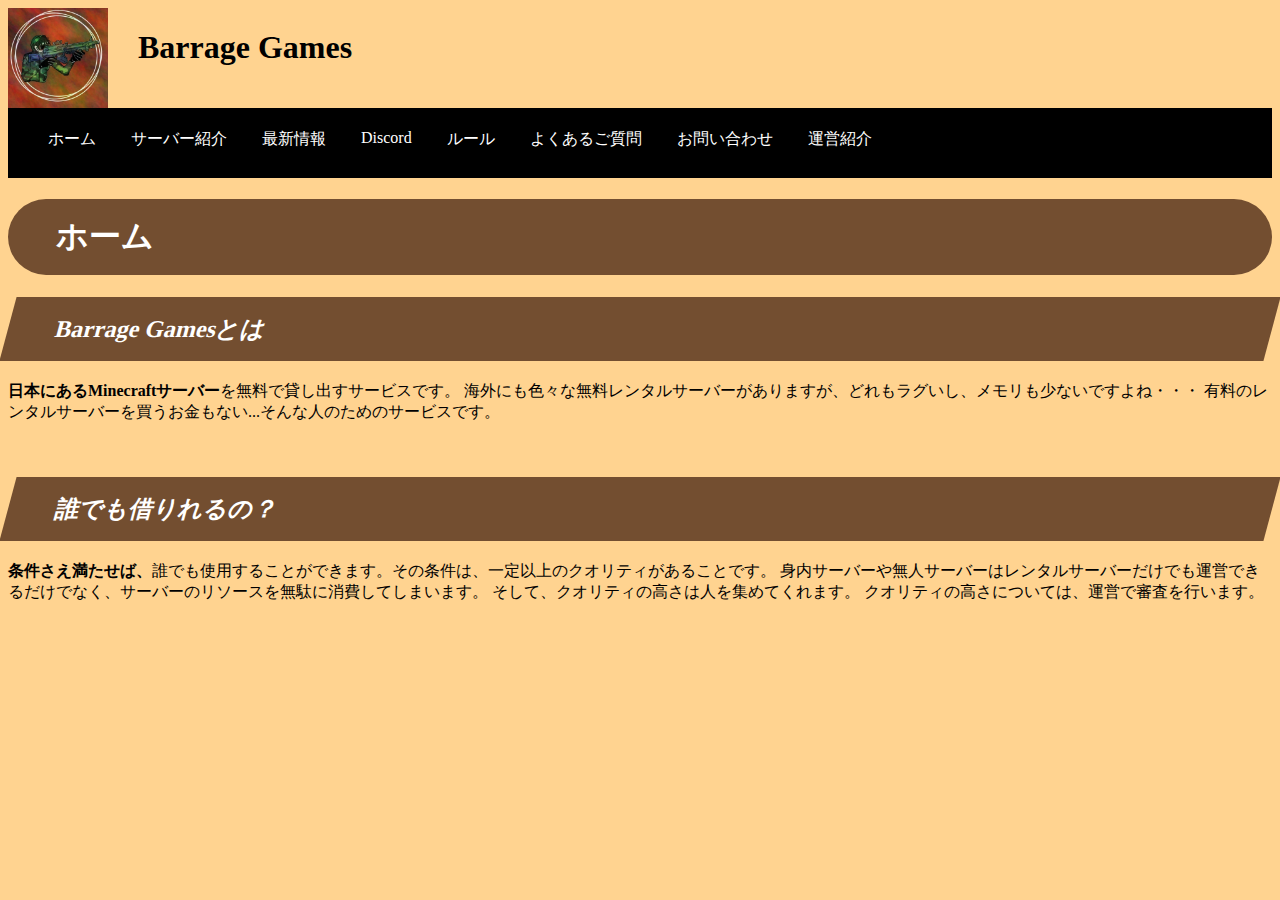
<file: index.html>
<!DOCTYPE html>
<html>
    <head>
        <title>Barrage Games -ホーム-</title>
        <link rel="stylesheet" href="style.css" type="text/css">
        <link rel="icon" href="image/favicon.ico">
        <meta name="viewport" content="width=device-width,initial-scale=1" />
        <meta name="description" content="Barrage Gamesは日本のMinecraftサーバーを無料で貸し出すサービスです!!" />
    </head>
    <body>
        <div class="flex">
            <img src="image/logo.webp" width="100px" height="100px">
            <h1 class="Title">Barrage Games</h1>
        </div>
        <nav>
            <ul>
                <li><a class="bar" href="index.html">ホーム</a></li>
                <li><a class="bar" href="server.html">サーバー紹介</a></li>
                <li><a class="bar" href="activity.html">最新情報</a></li>
                <li><a class="bar" href="discord.html">Discord</a></li>
                <li><a class="bar" href="terms.html">ルール</a></li>
                <li><a class="bar" href="FAQ.html">よくあるご質問</a></li>
                <li><a class="bar" href="contact.html">お問い合わせ</a></li>
                <li><a class="bar" href="about.html">運営紹介</a></li>
            </ul>
        </nav>
        <h1 class="SubTitle">ホーム</h1>
        <h2 class="h2">Barrage Gamesとは</h2>
        <p>
            <b>日本にあるMinecraftサーバー</b>を無料で貸し出すサービスです。
            海外にも色々な無料レンタルサーバーがありますが、どれもラグいし、メモリも少ないですよね・・・
            有料のレンタルサーバーを買うお金もない...そんな人のためのサービスです。
        </p>
        <br>
        <h2 class="h2">誰でも借りれるの？</h2>
        <p>
            <b>条件さえ満たせば、</b>誰でも使用することができます。その条件は、一定以上のクオリティがあることです。
            身内サーバーや無人サーバーはレンタルサーバーだけでも運営できるだけでなく、サーバーのリソースを無駄に消費してしまいます。
            そして、クオリティの高さは人を集めてくれます。
            クオリティの高さについては、運営で審査を行います。
        </p>
        <br>
    </body>
</html>
</file>
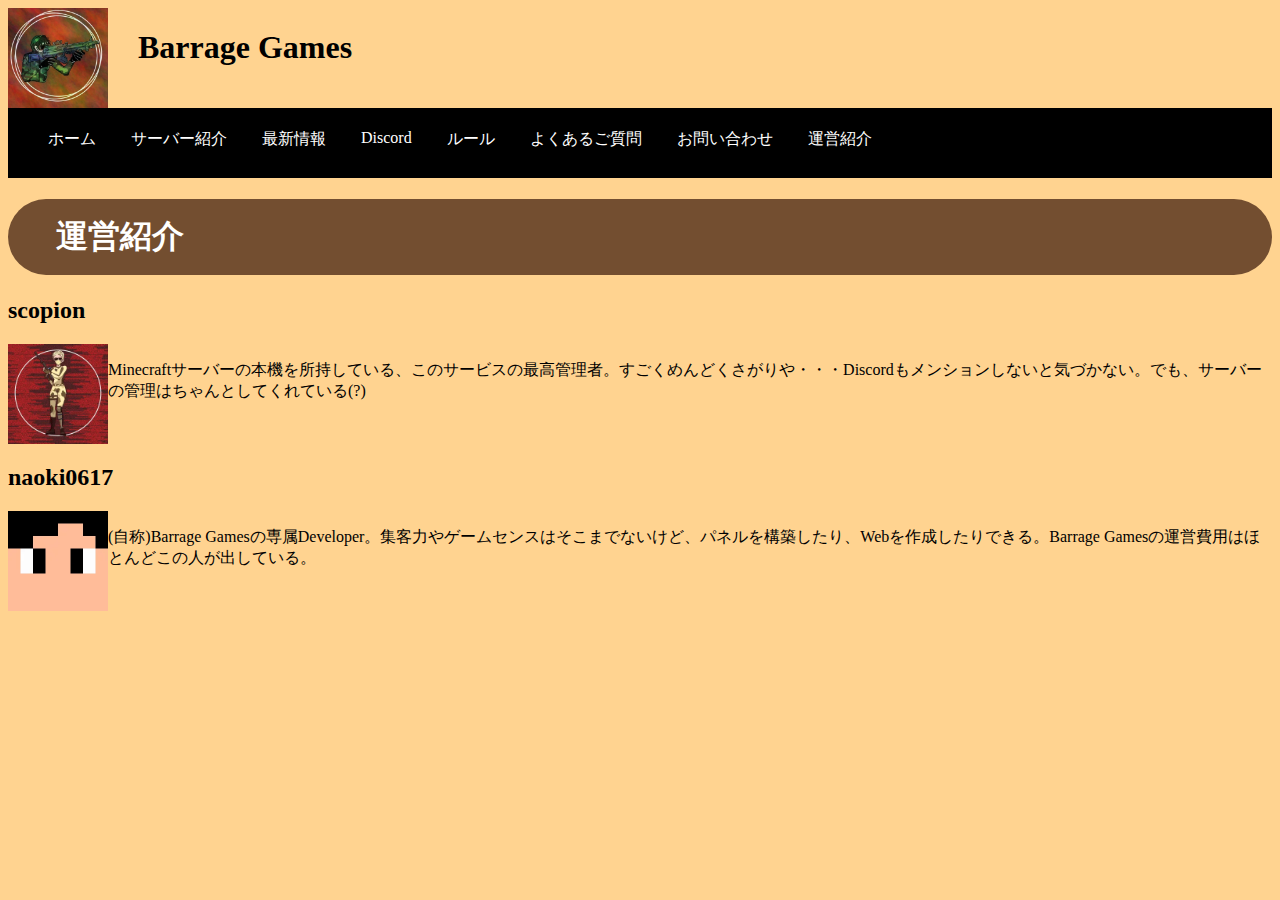
<file: about.html>
<!DOCTYPE html>
<html>
	<head>
		<title>Barrage Games -運営紹介-</title>
		<link rel="stylesheet" href="style.css" type="text/css">
		<link rel="icon" href="image/favicon.ico">
		<meta name="viewport" content="width=device-width,initial-scale=1" />
		<meta name="description" content="Barrage Gamesは日本のMinecraftサーバーを無料で貸し出すサービスです!!" />
	</head>
	<body>
		<div class="flex">
			<img src="image/logo.webp" width="100px" height="100px">
			<h1 class="Title">Barrage Games</h1>
		</div>
		<nav>
			<ul>
				<li><a class="bar" href="index.html">ホーム</a></li>
				<li><a class="bar" href="server.html">サーバー紹介</a></li>
				<li><a class="bar" href="activity.html">最新情報</a></li>
				<li><a class="bar" href="discord.html">Discord</a></li>
				<li><a class="bar" href="terms.html">ルール</a></li>
				<li><a class="bar" href="FAQ.html">よくあるご質問</a></li>
				<li><a class="bar" href="contact.html">お問い合わせ</a></li>
				<li><a class="bar" href="about.html">運営紹介</a></li>
			</ul>
        </nav>
		<h1 class="SubTitle">運営紹介</h1>
		<h2 class="position">scopion</h2>
		<div class="flex">
			<img src="image/scopion.webp" width="100px" higth="100px">
			<p>Minecraftサーバーの本機を所持している、このサービスの最高管理者。すごくめんどくさがりや・・・Discordもメンションしないと気づかない。でも、サーバーの管理はちゃんとしてくれている(?)</p>
		</div>
		<h2 class="position">naoki0617</h2>
		<div class="flex">
			<img src="image/naoki0617.webp" width="100px" higth="100px">
			<p>(自称)Barrage Gamesの専属Developer。集客力やゲームセンスはそこまでないけど、パネルを構築したり、Webを作成したりできる。Barrage Gamesの運営費用はほとんどこの人が出している。</p>
		</div>
	</body>
</html>
</file>
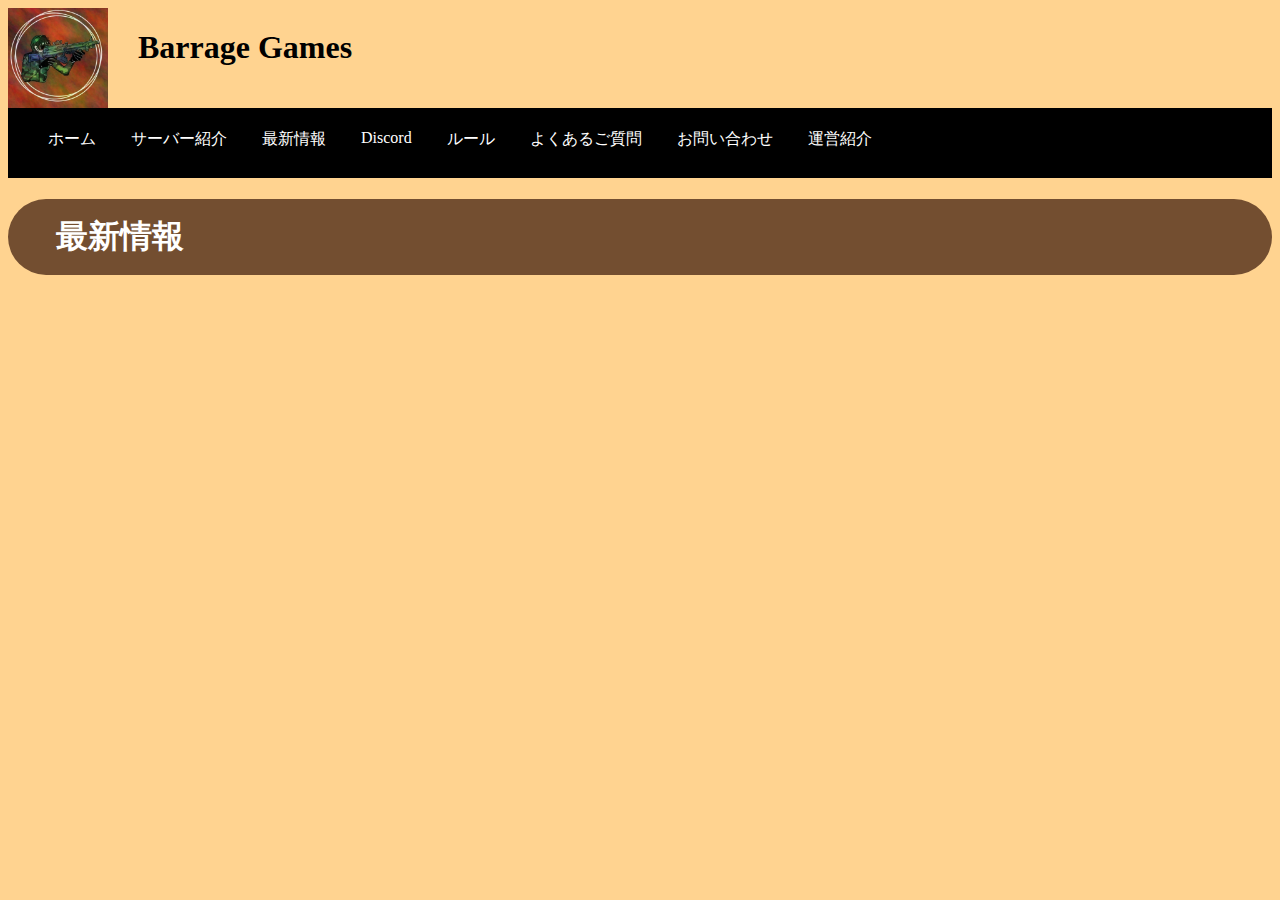
<file: activity.html>
<!DOCTYPE html>
<html>
    <head>
        <title>Barrage Games -最新情報-</title>
        <link rel="stylesheet" href="style.css" type="text/css">
        <link rel="icon" href="image/favicon.ico">
        <meta name="viewport" content="width=device-width,initial-scale=1" />
        <meta name="description" content="Barrage Gamesは日本のMinecraftサーバーを無料で貸し出すサービスです!!" />
    </head>
    <body>
        <div class="flex">
            <img src="image/logo.webp" width="100px" height="100px">
            <h1 class="Title">Barrage Games</h1>
        </div>
        <nav>
            <ul>
                <li><a class="bar" href="index.html">ホーム</a></li>
                <li><a class="bar" href="server.html">サーバー紹介</a></li>
                <li><a class="bar" href="activity.html">最新情報</a></li>
                <li><a class="bar" href="discord.html">Discord</a></li>
                <li><a class="bar" href="terms.html">ルール</a></li>
                <li><a class="bar" href="FAQ.html">よくあるご質問</a></li>
                <li><a class="bar" href="contact.html">お問い合わせ</a></li>
                <li><a class="bar" href="about.html">運営紹介</a></li>
            </ul>
        </nav>
        <h1 class="SubTitle">最新情報</h1>
    </body>
</html>
</file>
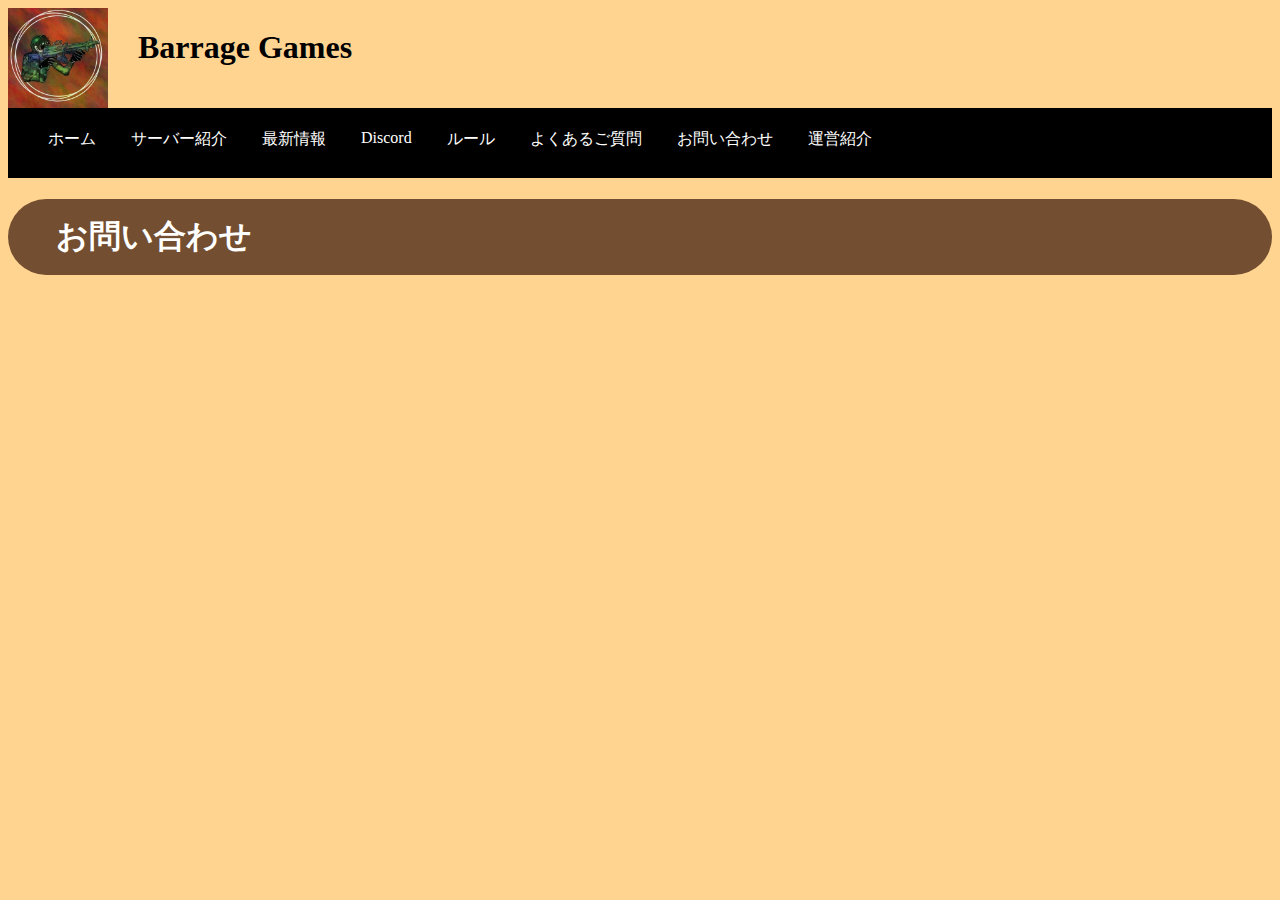
<file: contact.html>
<!DOCTYPE html>
<html>
    <head>
        <title>Barrage Games -お問い合わせ-</title>
        <link rel="stylesheet" href="style.css" type="text/css">
        <link rel="icon" href="image/favicon.ico">
        <meta name="viewport" content="width=device-width,initial-scale=1" />
        <meta name="description" content="Barrage Gamesは日本のMinecraftサーバーを無料で貸し出すサービスです!!" />
    </head>
    <body>
        <div class="flex">
            <img src="image/logo.webp" width="100px" height="100px">
            <h1 class="Title">Barrage Games</h1>
        </div>
        <nav>
            <ul>
                <li><a class="bar" href="index.html">ホーム</a></li>
                <li><a class="bar" href="server.html">サーバー紹介</a></li>
                <li><a class="bar" href="activity.html">最新情報</a></li>
                <li><a class="bar" href="discord.html">Discord</a></li>
                <li><a class="bar" href="terms.html">ルール</a></li>
                <li><a class="bar" href="FAQ.html">よくあるご質問</a></li>
                <li><a class="bar" href="contact.html">お問い合わせ</a></li>
                <li><a class="bar" href="about.html">運営紹介</a></li>
            </ul>
        </nav>
        <h1 class="SubTitle">お問い合わせ</h1>
    </body>
</html>
</file>
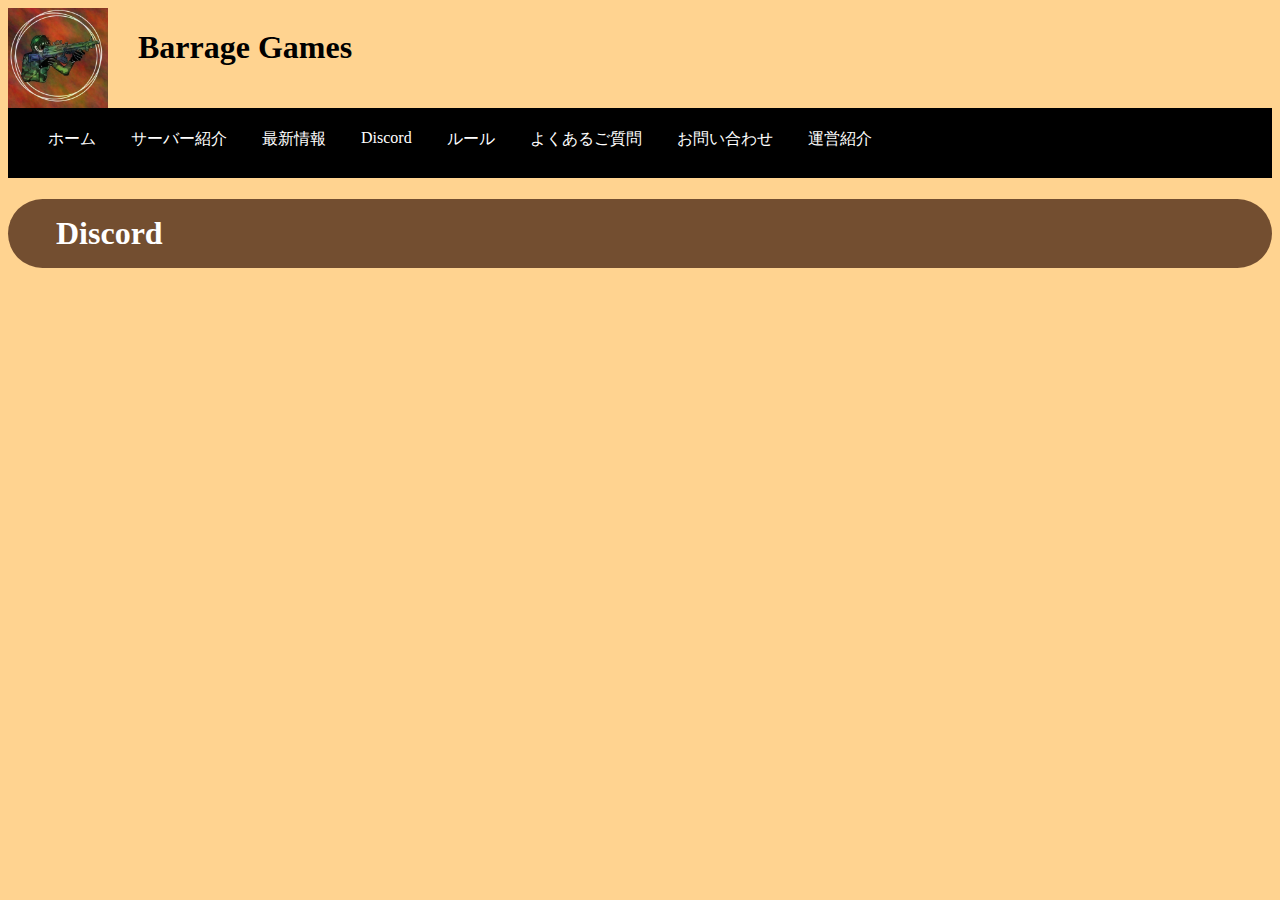
<file: discord.html>
<!DOCTYPE html>
<html>
    <head>
        <title>Barrage Games -Discord-</title>
        <link rel="stylesheet" href="style.css" type="text/css">
        <link rel="icon" href="image/favicon.ico">
        <meta name="viewport" content="width=device-width,initial-scale=1" />
        <meta name="description" content="Barrage Gamesは日本のMinecraftサーバーを無料で貸し出すサービスです!!" />
    </head>
    <body>
        <div class="flex">
            <img src="image/logo.webp" width="100px" height="100px">
            <h1 class="Title">Barrage Games</h1>
        </div>
        <nav>
            <ul>
                <li><a class="bar" href="index.html">ホーム</a></li>
                <li><a class="bar" href="server.html">サーバー紹介</a></li>
                <li><a class="bar" href="activity.html">最新情報</a></li>
                <li><a class="bar" href="discord.html">Discord</a></li>
                <li><a class="bar" href="terms.html">ルール</a></li>
                <li><a class="bar" href="FAQ.html">よくあるご質問</a></li>
                <li><a class="bar" href="contact.html">お問い合わせ</a></li>
                <li><a class="bar" href="about.html">運営紹介</a></li>
            </ul>
        </nav>
        <h1 class="SubTitle">Discord</h1>
    </body>
</html>
</file>
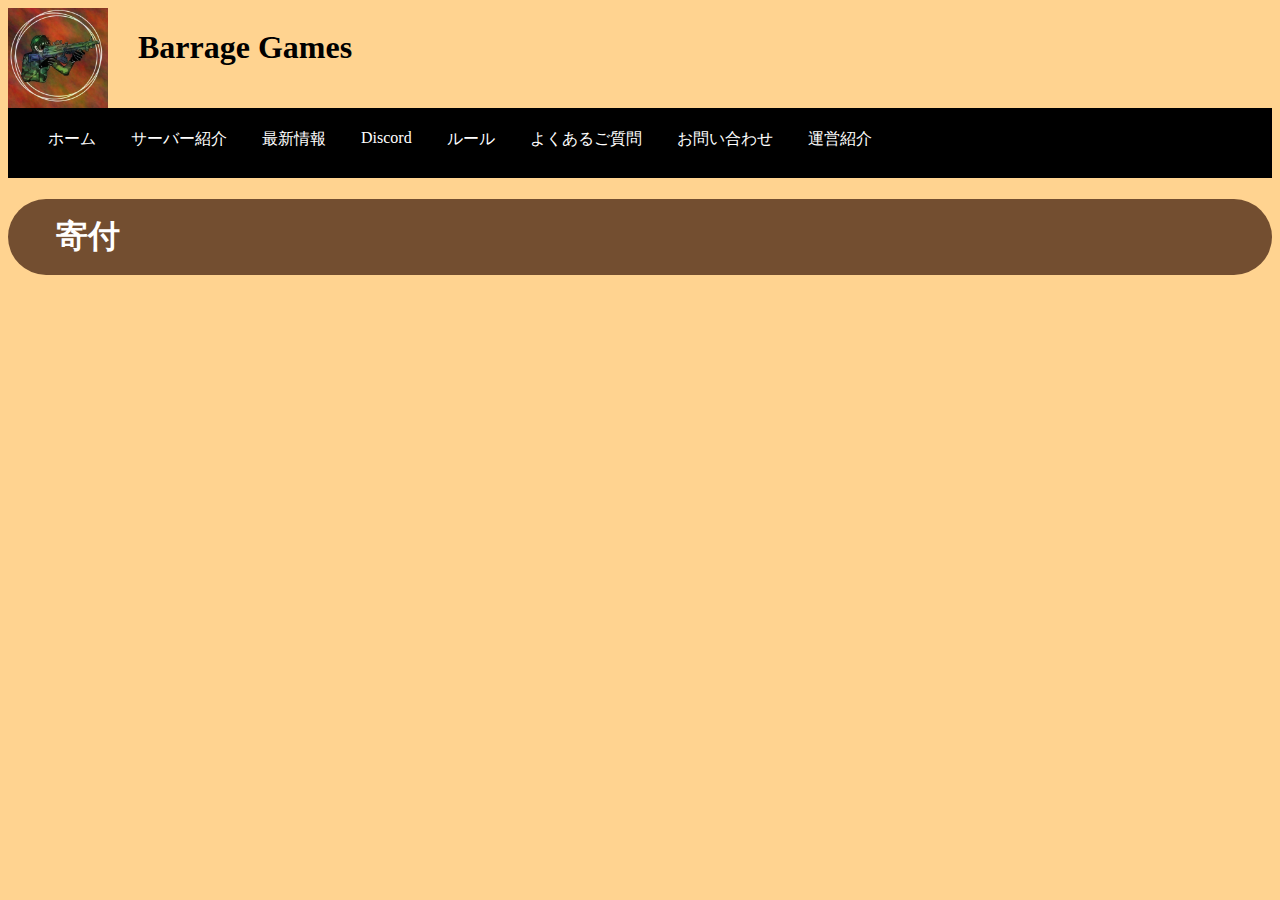
<file: donation.html>
<!DOCTYPE html>
<html>
    <head>
        <title>Barrage Games -寄付-</title>
        <link rel="stylesheet" href="style.css" type="text/css">
        <link rel="icon" href="image/favicon.ico">
        <meta name="viewport" content="width=device-width,initial-scale=1" />
        <meta name="description" content="Barrage Gamesは日本のMinecraftサーバーを無料で貸し出すサービスです!!" />
    </head>
    <body>
        <div class="flex">
            <img src="image/logo.webp" width="100px" height="100px">
            <h1 class="Title">Barrage Games</h1>
        </div>
        <nav>
            <ul>
                <li><a class="bar" href="index.html">ホーム</a></li>
                <li><a class="bar" href="server.html">サーバー紹介</a></li>
                <li><a class="bar" href="activity.html">最新情報</a></li>
                <li><a class="bar" href="discord.html">Discord</a></li>
                <li><a class="bar" href="terms.html">ルール</a></li>
                <li><a class="bar" href="FAQ.html">よくあるご質問</a></li>
                <li><a class="bar" href="contact.html">お問い合わせ</a></li>
                <li><a class="bar" href="about.html">運営紹介</a></li>
            </ul>
        </nav>
        <h1 class="SubTitle">寄付</h1>
    </body>
</html>
</file>
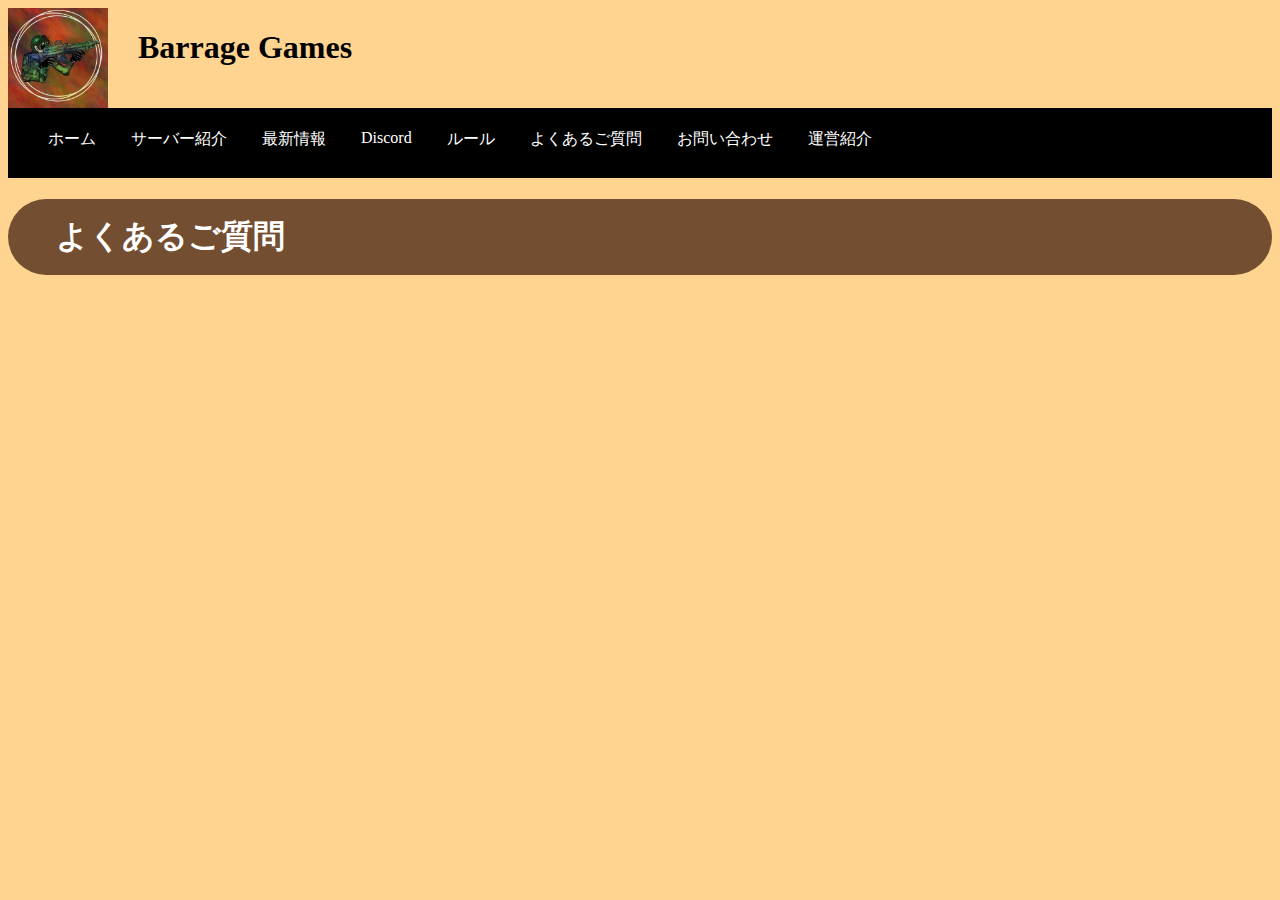
<file: FAQ.html>
<!DOCTYPE html>
<html>
    <head>
        <title>Barrage Games -よくあるご質問-</title>
        <link rel="stylesheet" href="style.css" type="text/css">
        <link rel="icon" href="image/favicon.ico">
        <meta name="viewport" content="width=device-width,initial-scale=1" />
        <meta name="description" content="Barrage Gamesは日本のMinecraftサーバーを無料で貸し出すサービスです!!" />
    </head>
    <body>
        <div class="flex">
            <img src="image/logo.webp" width="100px" height="100px">
            <h1 class="Title">Barrage Games</h1>
        </div>
        <nav>
            <ul>
                <li><a class="bar" href="index.html">ホーム</a></li>
                <li><a class="bar" href="server.html">サーバー紹介</a></li>
                <li><a class="bar" href="activity.html">最新情報</a></li>
                <li><a class="bar" href="discord.html">Discord</a></li>
                <li><a class="bar" href="terms.html">ルール</a></li>
                <li><a class="bar" href="FAQ.html">よくあるご質問</a></li>
                <li><a class="bar" href="contact.html">お問い合わせ</a></li>
                <li><a class="bar" href="about.html">運営紹介</a></li>
            </ul>
        </nav>
        <h1 class="SubTitle">よくあるご質問</h1>
    </body>
</html>
</file>
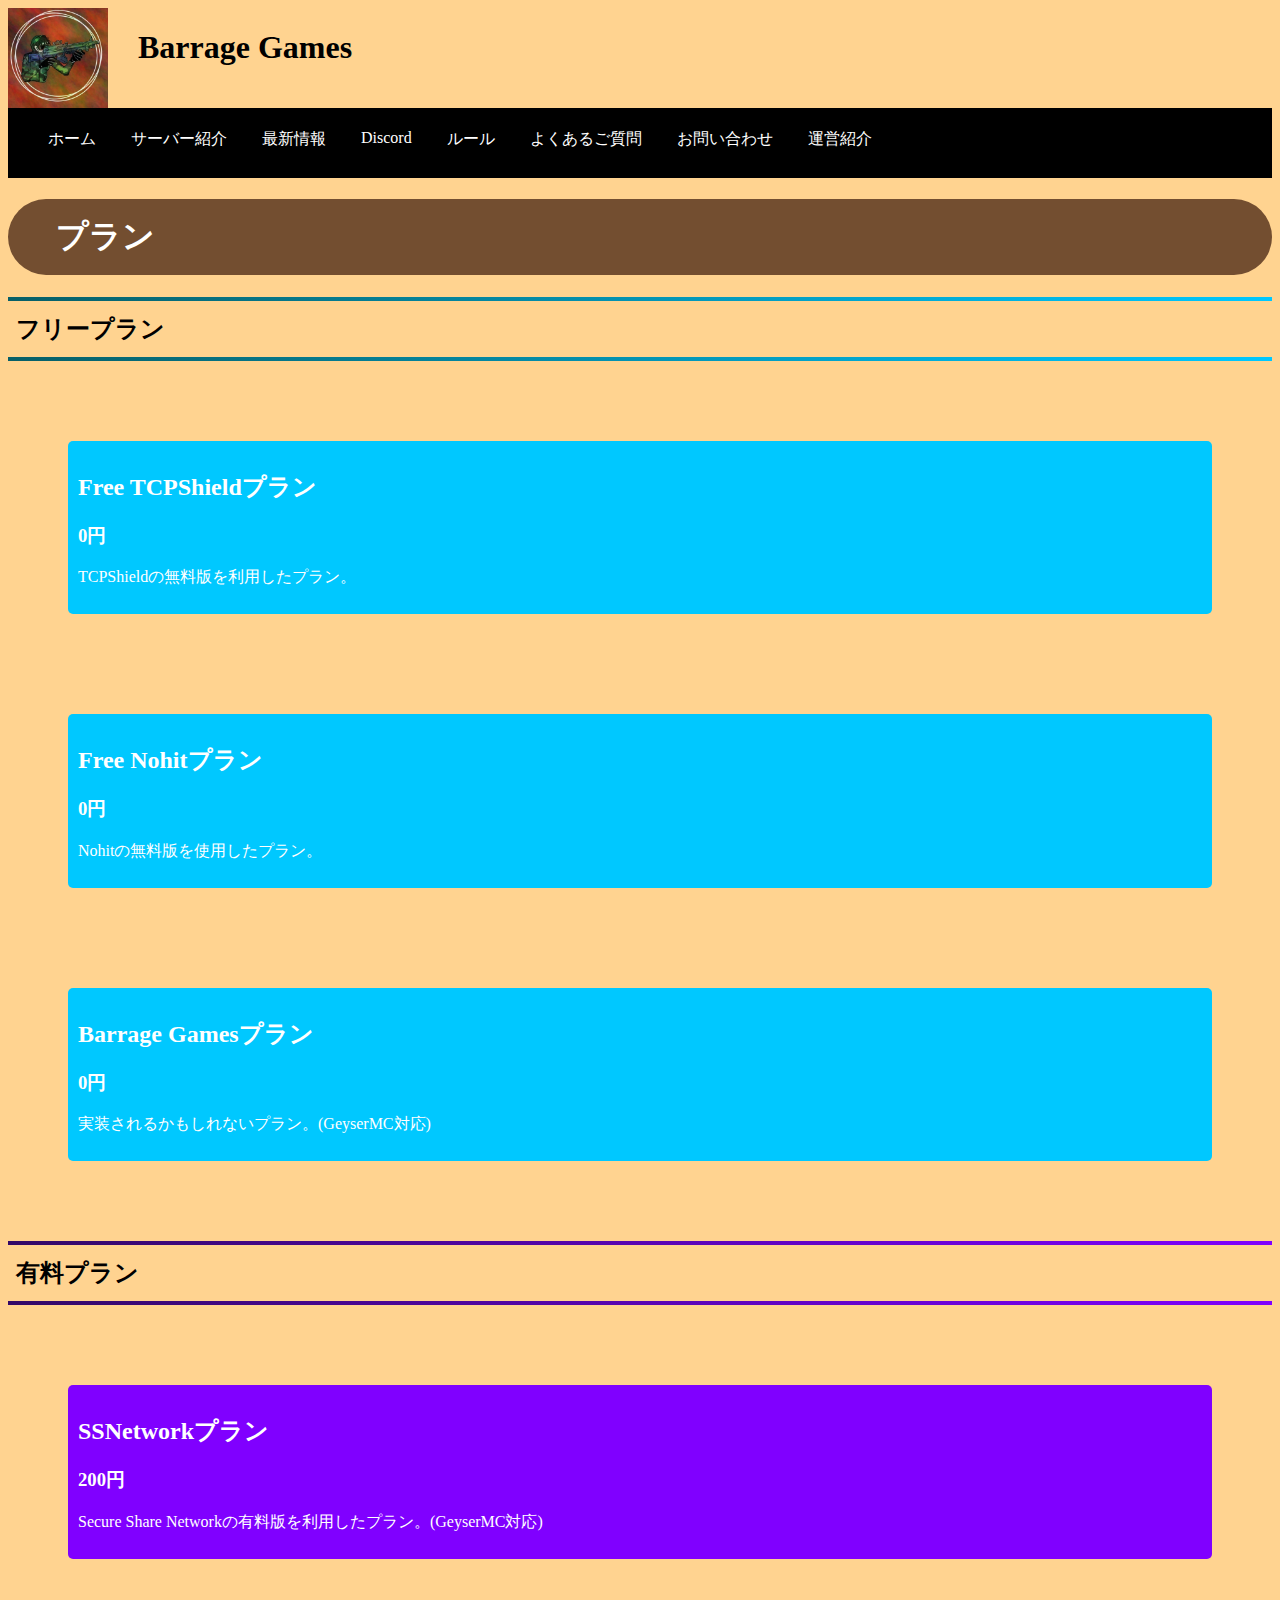
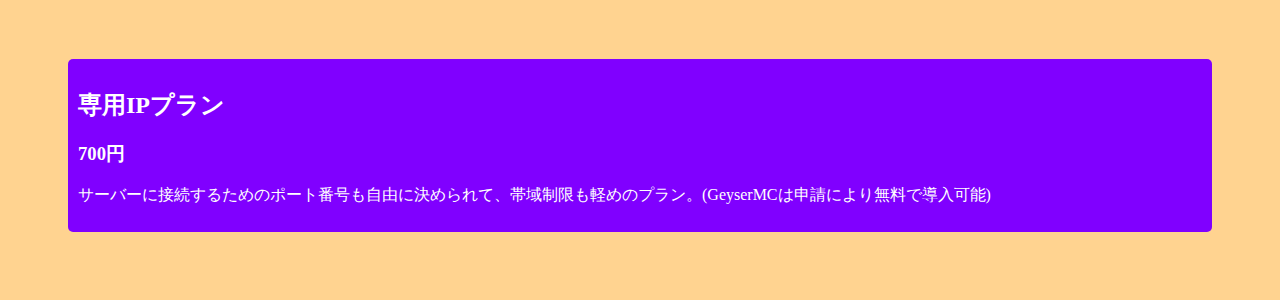
<file: plan.html>
<!DOCTYPE html>
<html>
    <head>
        <title>Barrage Games -プラン-</title>
        <link rel="stylesheet" href="style.css" type="text/css">
        <link rel="icon" href="image/favicon.ico">
        <meta name="viewport" content="width=device-width,initial-scale=1" />
        <meta name="description" content="Barrage Gamesは日本のMinecraftサーバーを無料で貸し出すサービスです!!" />
    </head>
    <body>
        <div class="flex">
            <img src="image/logo.webp" width="100px" height="100px">
            <h1 class="Title">Barrage Games</h1>
        </div>
        <nav>
            <ul>
                <li><a class="bar" href="index.html">ホーム</a></li>
                <li><a class="bar" href="server.html">サーバー紹介</a></li>
                <li><a class="bar" href="activity.html">最新情報</a></li>
                <li><a class="bar" href="discord.html">Discord</a></li>
                <li><a class="bar" href="terms.html">ルール</a></li>
                <li><a class="bar" href="FAQ.html">よくあるご質問</a></li>
                <li><a class="bar" href="contact.html">お問い合わせ</a></li>
                <li><a class="bar" href="about.html">運営紹介</a></li>
            </ul>
        </nav>
        <h1 class="SubTitle">プラン</h1>
        <h2 class="free">フリープラン</h2>
        <div class="flex_box">
            <div class="flex_item">
                <h2>Free TCPShieldプラン</h2>
                <h3>0円</h3>
                <p>TCPShieldの無料版を利用したプラン。</p>
            </div>
            <div class="flex_item">
                <h2>Free Nohitプラン</h2>
                <h3>0円</h3>
                <p>Nohitの無料版を使用したプラン。</p>
            </div>
            <div class="flex_item">
                <h2>Barrage Gamesプラン</h2>
                <h3>0円</h3>
                <p>実装されるかもしれないプラン。(GeyserMC対応)</p>
            </div>
        </div>
        <h2 class="paid">有料プラン</h2>
        <div class="flex_box_2">
            <div class="flex_item_2">
                <h2>SSNetworkプラン</h2>
                <h3>200円</h3>
                <p>Secure Share Networkの有料版を利用したプラン。(GeyserMC対応)</p>
            </div>
            <div class="flex_item_2">
                <h2>専用IPプラン</h2>
                <h3>700円</h3>
                <p>サーバーに接続するためのポート番号も自由に決められて、帯域制限も軽めのプラン。(GeyserMCは申請により無料で導入可能)</p>
            </div>
        </div>
    </body>
</html>
</file>
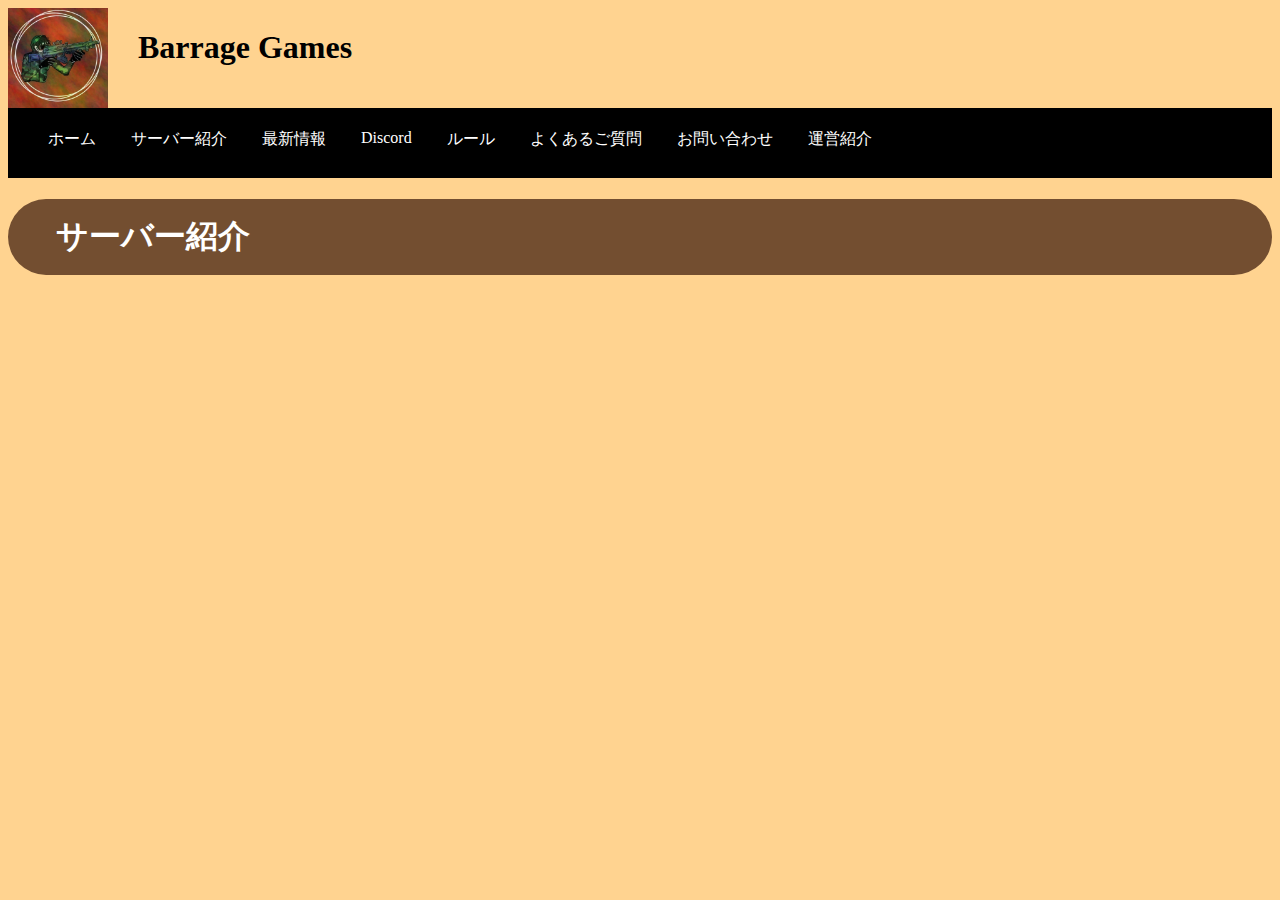
<file: server.html>
<!DOCTYPE html>
<html>
    <head>
        <title>Barrage Games -サーバー紹介-</title>
        <link rel="stylesheet" href="style.css" type="text/css">
        <link rel="icon" href="image/favicon.ico">
        <meta name="viewport" content="width=device-width,initial-scale=1" />
        <meta name="description" content="Barrage Gamesは日本のMinecraftサーバーを無料で貸し出すサービスです!!" />
    </head>
    <body>
        <div class="flex">
            <img src="image/logo.webp" width="100px" height="100px">
            <h1 class="Title">Barrage Games</h1>
        </div>
        <nav>
            <ul>
                <li><a class="bar" href="index.html">ホーム</a></li>
                <li><a class="bar" href="server.html">サーバー紹介</a></li>
                <li><a class="bar" href="activity.html">最新情報</a></li>
                <li><a class="bar" href="discord.html">Discord</a></li>
                <li><a class="bar" href="terms.html">ルール</a></li>
                <li><a class="bar" href="FAQ.html">よくあるご質問</a></li>
                <li><a class="bar" href="contact.html">お問い合わせ</a></li>
                <li><a class="bar" href="about.html">運営紹介</a></li>
            </ul>
        </nav>
        <h1 class="SubTitle">サーバー紹介</h1>
    </body>
</html>
</file>
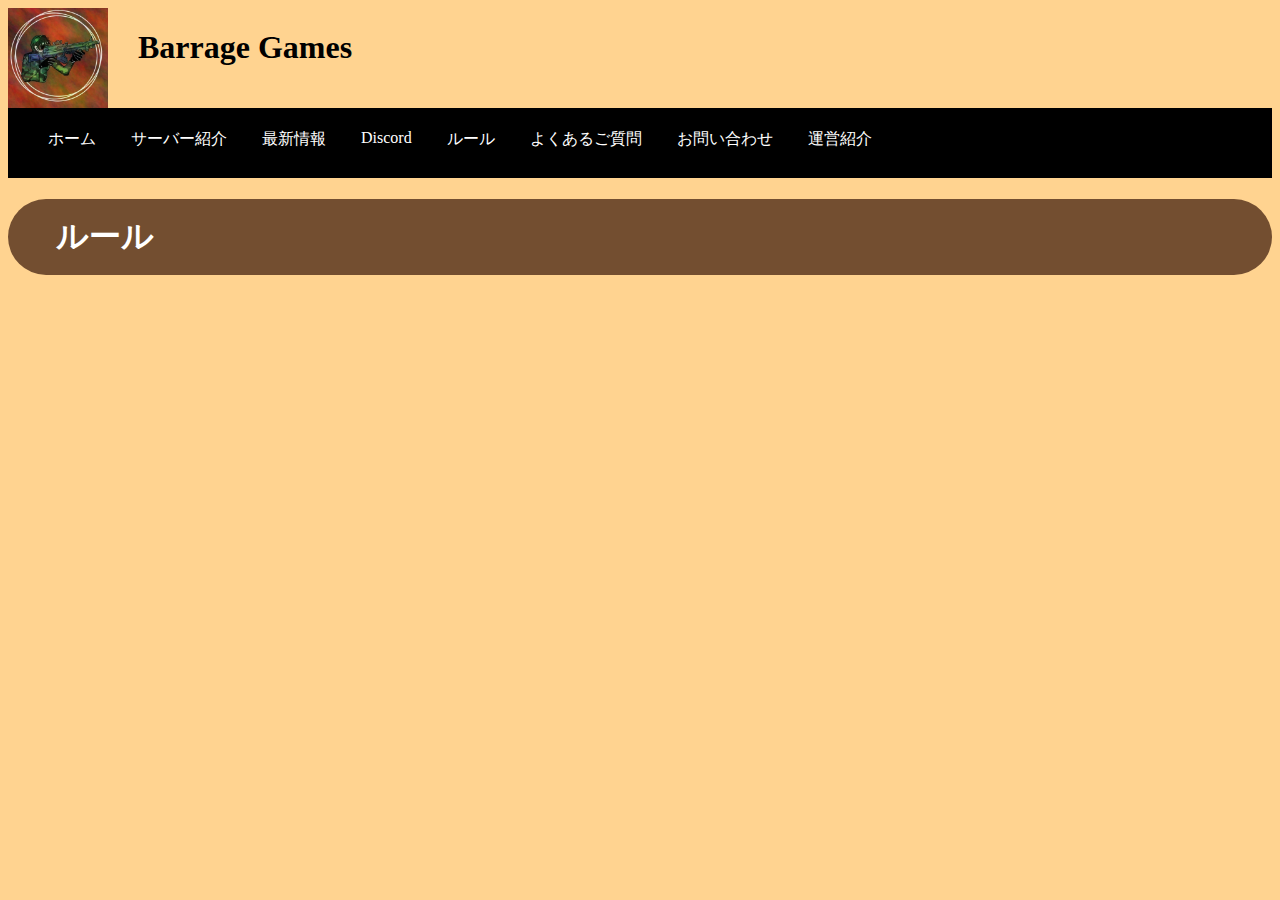
<file: terms.html>
<!DOCTYPE html>
<html>
    <head>
        <title>Barrage Games -ルール-</title>
        <link rel="stylesheet" href="style.css" type="text/css">
        <link rel="icon" href="image/favicon.ico">
        <meta name="viewport" content="width=device-width,initial-scale=1" />
        <meta name="description" content="Barrage Gamesは日本のMinecraftサーバーを無料で貸し出すサービスです!!" />
    </head>
    <body>
        <div class="flex">
            <img src="image/logo.webp" width="100px" height="100px">
            <h1 class="Title">Barrage Games</h1>
        </div>
        <nav>
            <ul>
                <li><a class="bar" href="index.html">ホーム</a></li>
                <li><a class="bar" href="server.html">サーバー紹介</a></li>
                <li><a class="bar" href="activity.html">最新情報</a></li>
                <li><a class="bar" href="discord.html">Discord</a></li>
                <li><a class="bar" href="terms.html">ルール</a></li>
                <li><a class="bar" href="FAQ.html">よくあるご質問</a></li>
                <li><a class="bar" href="contact.html">お問い合わせ</a></li>
                <li><a class="bar" href="about.html">運営紹介</a></li>
            </ul>
        </nav>
        <h1 class="SubTitle">ルール</h1>
    </body>
</html>
</file>
<file: style.css>
.flex{
    display: flex;
}

.Title{
  font-family: cursive;
  position: relative;
  left: 30px;
}

nav {
  width: 100%;
  height: 70px;
  background-color: black;
  padding-top: 5px;
  box-sizing: border-box;
}

ul {
  display: flex;
}

li {
  list-style: none;
}

.bar {
  display: block;
  text-decoration: none;
  color: white;
  margin-right: 35px;
}
@media screen and (max-width: 800px) {
  .bar{
    font-size: 5px
  }
}
@media screen and (max-width: 480px) {
  .bar{
    font-size: 3px
  }
}

html{
    background-color: rgb(255, 211, 144);
}

.h2 {
    padding: 1rem 3rem;
    -webkit-transform: skew(-15deg);
    transform: skew(-15deg);
    color: #fff;
    background-image: -webkit-gradient(linear, left top, right top, from(#734e30), to(#734e30));
    background-image: -webkit-linear-gradient(left, #734e30 0%, #734e30 100%);
    background-image: linear-gradient(to right, #734e30 0%, #734e30 100%);
}

.SubTitle {
  padding: 1rem 3rem;
  color: #fff;
  border-radius: 100vh;
  background-image: -webkit-gradient(linear, right top, left top, from(#734e30), to(#734e30));
  background-image: -webkit-linear-gradient(right, #734e30 0%, #734e30 100%);
  background-image: linear-gradient(to left, #734e30 0%, #734e30 100%);
}

.flex_box {
  display: flex;              /* フレックスボックスにする */
  flex-flow: column;
}

.flex_box {
  background-color: rgba(0, 0, 0, 0);     /* 背景色指定 */
  padding:  10px;             /* 余白指定 */
}

.flex_item {
  padding: 10px;
  color:  rgb(255, 255, 255);               /* 文字色 */
  margin:  50px;              /* 外側の余白 */
  border-radius:  5px;        /* 角丸指定 */
}

.flex_item:nth-child(1) {
  background-color:  #00c8ff; /* 背景色指定 */
}

.flex_item:nth-child(2) {
  background-color:  #00c8ff; /* 背景色指定 */
}

.flex_item:nth-child(3) {
  background-color: #00c8ff; /* 背景色指定 */
}

.flex_box_2 {
  display: flex;              /* フレックスボックスにする */
  flex-flow: column;
}

.flex_box_2 {
  background-color: rgba(0, 0, 0, 0);     /* 背景色指定 */
  padding:  10px;             /* 余白指定 */
}

.flex_item_2 {
  padding: 10px;
  color:  rgb(255, 255, 255);               /* 文字色 */
  margin:  50px;              /* 外側の余白 */
  border-radius:  5px;        /* 角丸指定 */
}

.flex_item_2:nth-child(1) {
  background-color:  #8000ff; /* 背景色指定 */
}

.flex_item_2:nth-child(2) {
  background-color:  #8000ff; /* 背景色指定 */
}

.flex_item_2:nth-child(3) {
  background-color: #8000ff; /* 背景色指定 */
}

.free {
  position: relative;
  padding: 1rem .5rem;
}

.free:before,
.free:after {
  position: absolute;
  left: 0;
  width: 100%;
  height: 4px;
  content: '';
  background-image: -webkit-gradient(linear, right top, left top, from(#00c8ff), to(#085f67));
  background-image: -webkit-linear-gradient(right, #00c8ff 0%, #085f67 100%);
  background-image: linear-gradient(to left, #00c8ff 0%, #085f67 100%);
}

.free:before {
  top: 0;
}

.free:after {
  bottom: 0;
}

.paid {
  position: relative;
  padding: 1rem .5rem;
}

.paid:before,
.paid:after {
  position: absolute;
  left: 0;
  width: 100%;
  height: 4px;
  content: '';
  background-image: -webkit-gradient(linear, right top, left top, from(#8000ff), to(#330867));
  background-image: -webkit-linear-gradient(right, #8000ff 0%, #330867 100%);
  background-image: linear-gradient(to left, #8000ff 0%, #330867 100%);
}

.paid:before {
  top: 0;
}

.paid:after {
  bottom: 0;
}
</file>
